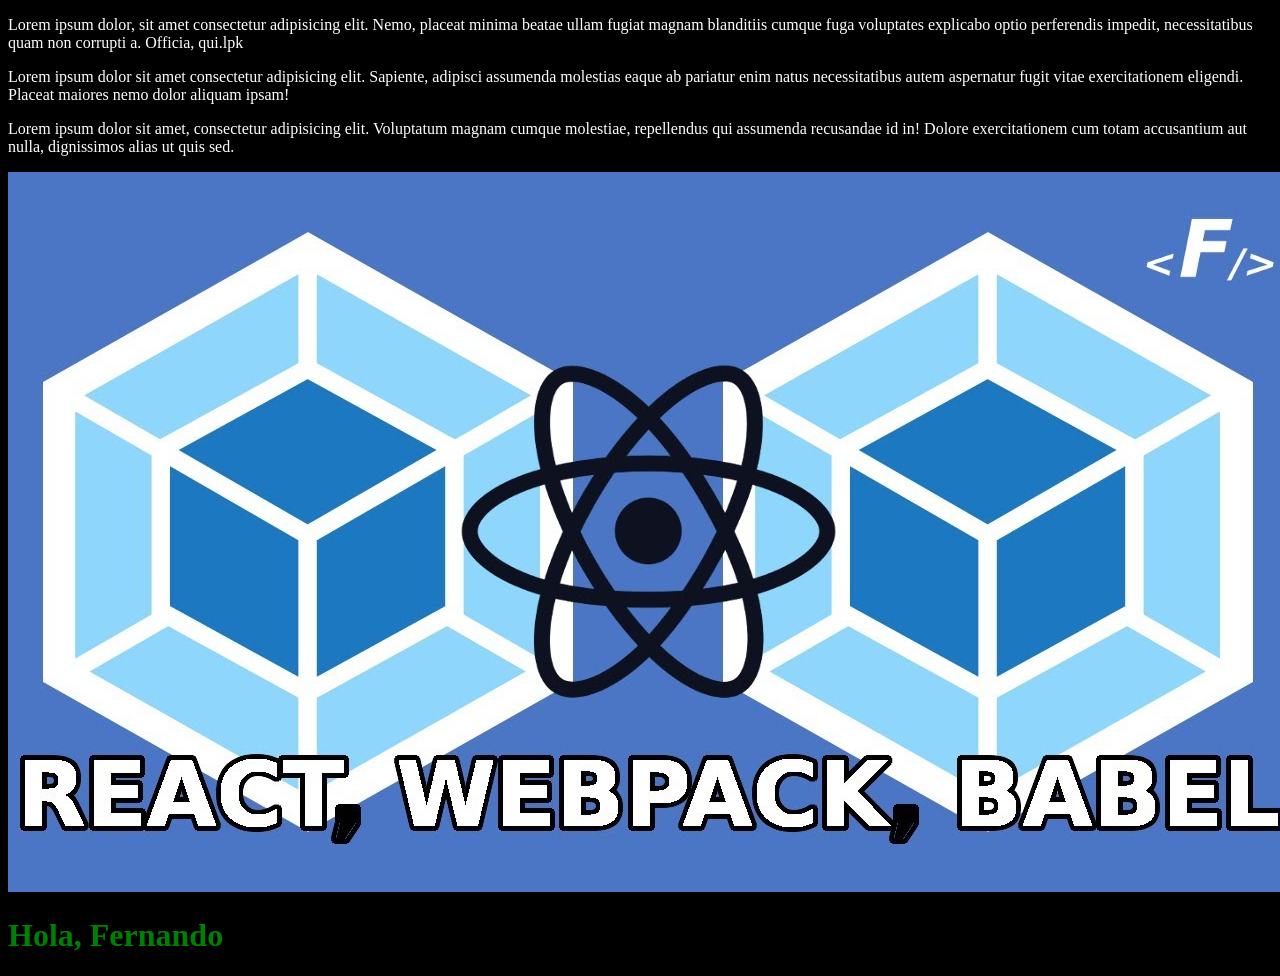
<file: docs/index.html>
<!doctype html><html lang="en"><head><meta charset="UTF-8"><meta name="viewport" content="width=device-width,initial-scale=1"><title>Webpack</title><link href="main.89066463fa3039d6c4f1.css" rel="stylesheet"></head><body><p>Lorem ipsum dolor, sit amet consectetur adipisicing elit. Nemo, placeat minima beatae ullam fugiat magnam blanditiis cumque fuga voluptates explicabo optio perferendis impedit, necessitatibus quam non corrupti a. Officia, qui.lpk</p><p>Lorem ipsum dolor sit amet consectetur adipisicing elit. Sapiente, adipisci assumenda molestias eaque ab pariatur enim natus necessitatibus autem aspernatur fugit vitae exercitationem eligendi. Placeat maiores nemo dolor aliquam ipsam!</p><p>Lorem ipsum dolor sit amet, consectetur adipisicing elit. Voluptatum magnam cumque molestiae, repellendus qui assumenda recusandae id in! Dolore exercitationem cum totam accusantium aut nulla, dignissimos alias ut quis sed.</p><img src="../src/assets/maxresdefault.jpg" alt="Webpackdefaul"><script src="main.e0b965430366279add96.js"></script></body></html>
</file>
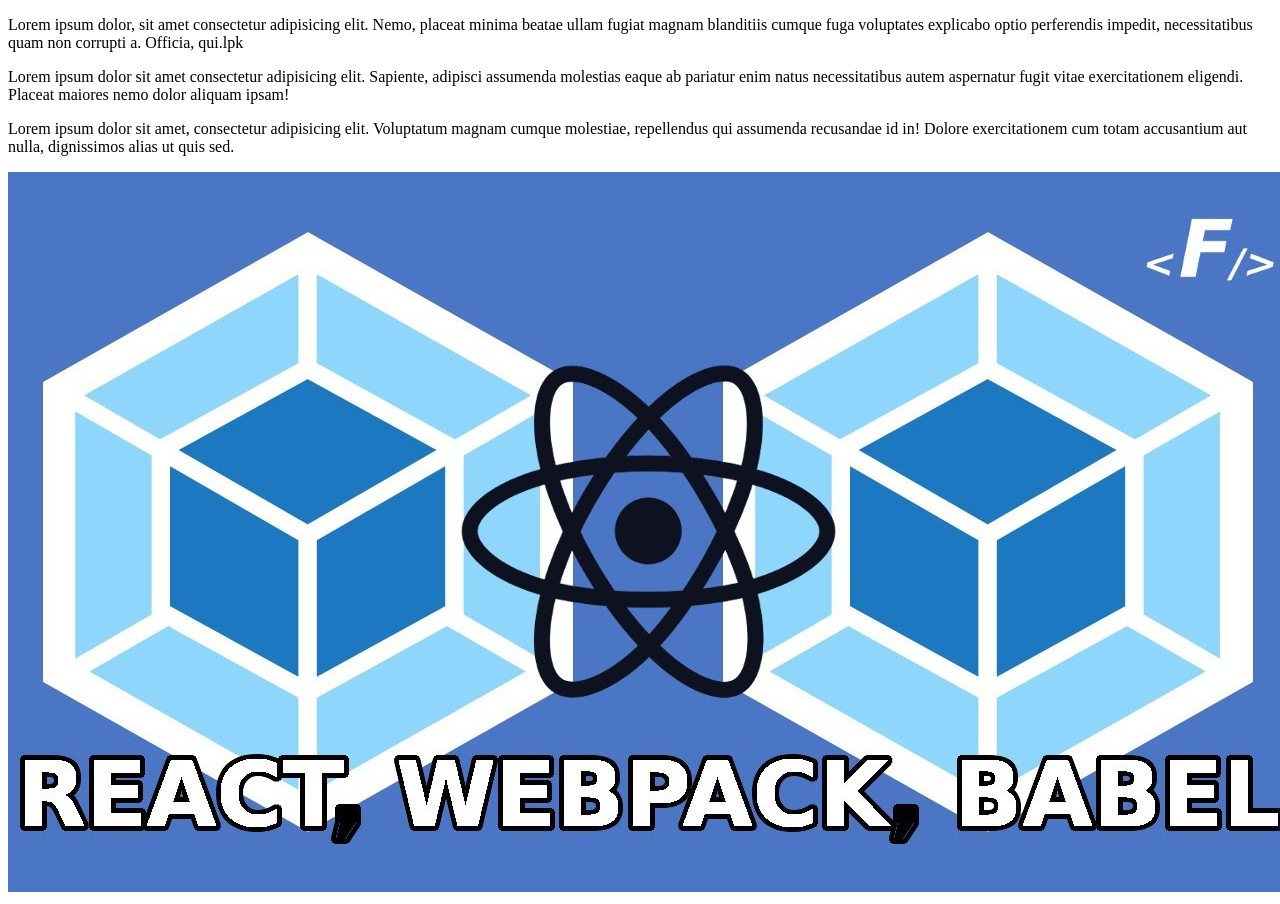
<file: src/index.html>
<!DOCTYPE html>
<html lang="en">
<head>
    <meta charset="UTF-8">
    <meta name="viewport" content="width=device-width, initial-scale=1.0">
    <title>Webpack</title>
</head>
<body>
    <p>Lorem ipsum dolor, sit amet consectetur adipisicing elit. Nemo, placeat minima beatae ullam fugiat magnam blanditiis cumque fuga voluptates explicabo optio perferendis impedit, necessitatibus quam non corrupti a. Officia, qui.lpk</p>
    <p>Lorem ipsum dolor sit amet consectetur adipisicing elit. Sapiente, adipisci assumenda molestias eaque ab pariatur enim natus necessitatibus autem aspernatur fugit vitae exercitationem eligendi. Placeat maiores nemo dolor aliquam ipsam!</p>

    <p>Lorem ipsum dolor sit amet, consectetur adipisicing elit. Voluptatum magnam cumque molestiae, repellendus qui assumenda recusandae id in! Dolore exercitationem cum totam accusantium aut nulla, dignissimos alias ut quis sed.</p>
    <img src="../src/assets/maxresdefault.jpg" alt="Webpackdefaul">
    <!-- Comentarios de relleno -->
    <!-- Comentarios de relleno -->
    <!-- Comentarios de relleno -->
    <!-- Comentarios de relleno -->
    <!-- Comentarios de relleno -->
    <!-- Comentarios de relleno -->
</body>
</html>
</file>
<file: docs/main.89066463fa3039d6c4f1.css>
body,html{background:#000}p{color:#fff}
</file>
